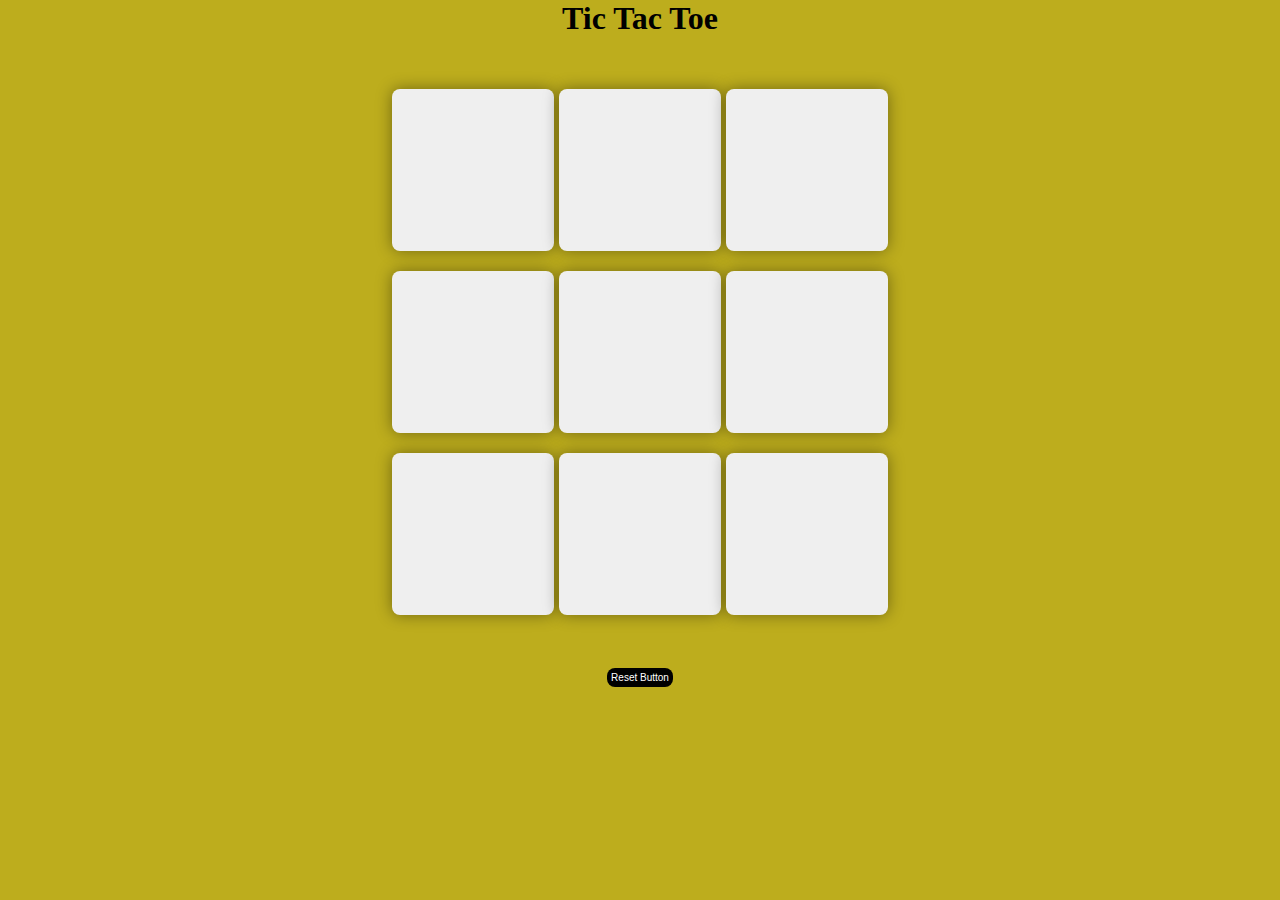
<file: index.html>
<!DOCTYPE html>
<html lang="en">
<head>
    <meta charset="UTF-8">
    <meta name="viewport" content="width=device-width, initial-scale=1.0">
    <title>Tic Tac Toe</title>
    <link rel="stylesheet" href="style.css">
</head>
<body>
    <main>
        <div class="msg-container hide">
            <p id="msg">Winner</p>
            <button id="new-game">New Game</button>
        </div>
        <h1>Tic Tac Toe</h1>
        <div class="container">
 
 <div class="game">
        <button class="box"></button>
        <button class="box"></button>
        <button class="box"></button>
        <button class="box"></button>
        <button class="box"></button>
        <button class="box"></button>
        <button class="box"></button>
        <button class="box"></button>
        <button class="box"></button>

 </div>
 </div>
 <button id="reset-btn">Reset Button</button>
    </main>
   <script src="myapp.js"></script>
</body>
</html>
</file>
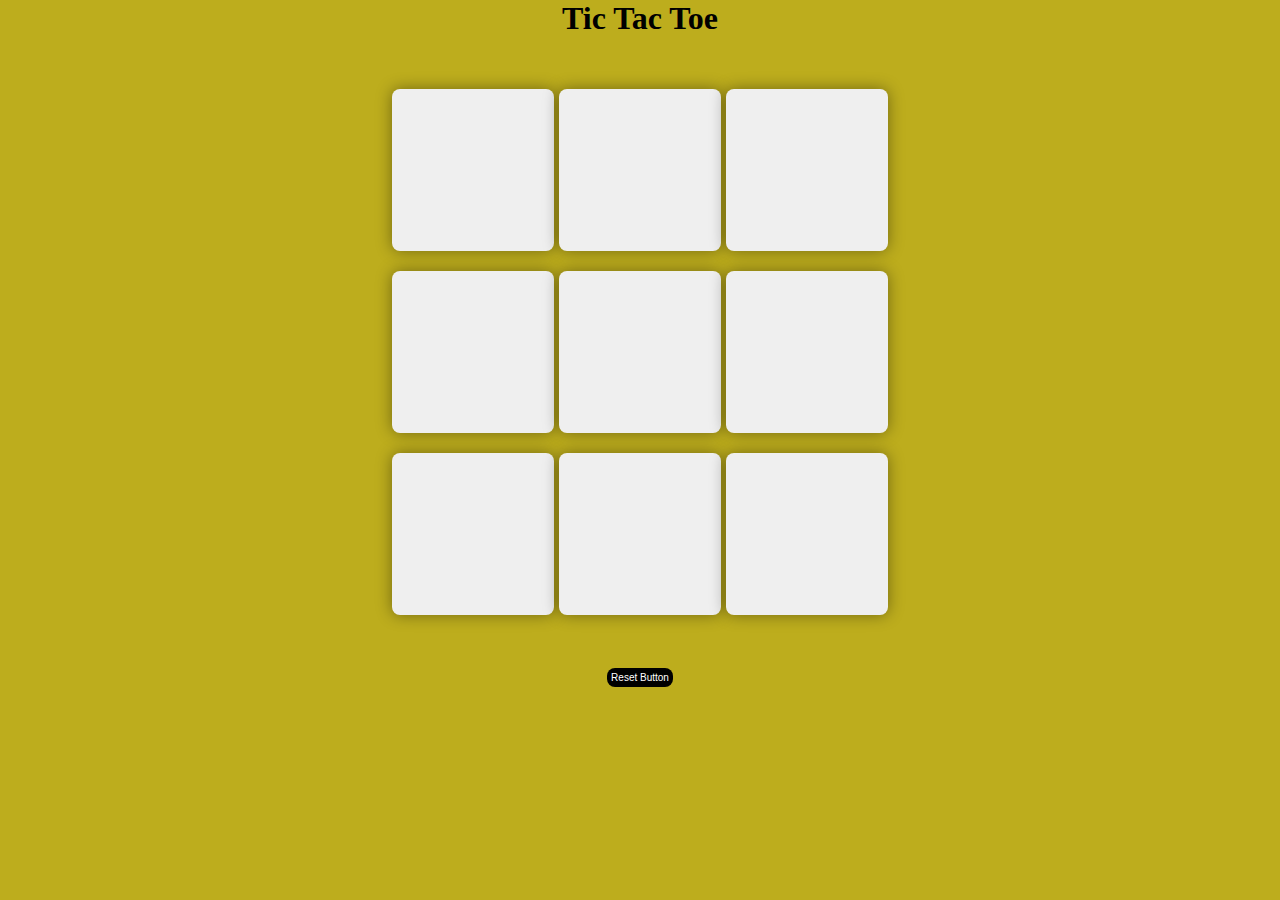
<file: Index (2).html>
<!DOCTYPE html>
<html lang="en">
<head>
    <meta charset="UTF-8">
    <meta name="viewport" content="width=device-width, initial-scale=1.0">
    <title>Tic Tac Toe</title>
    <link rel="stylesheet" href="style.css">
</head>
<body>
    <main>
        <div class="msg-container hide">
            <p id="msg">Winner</p>
            <button id="new-game">New Game</button>
        </div>
        <h1>Tic Tac Toe</h1>
        <div class="container">
 
 <div class="game">
        <button class="box"></button>
        <button class="box"></button>
        <button class="box"></button>
        <button class="box"></button>
        <button class="box"></button>
        <button class="box"></button>
        <button class="box"></button>
        <button class="box"></button>
        <button class="box"></button>

 </div>
 </div>
 <button id="reset-btn">Reset Button</button>
    </main>
   <script src="myapp.js"></script>
</body>
</html>
</file>
<file: style.css>
*{
    margin: 0;
    padding: 0;
}

body{
    text-align: center;
    background-color: rgb(189, 173, 29);
}

.container{
        height: 70vh;
        display: flex;
        justify-content: center;
        align-items: center;
}
.game{
    height: 60vmin;
    width: 60vmin;
    display: flex;
    flex-wrap: wrap;
    justify-content: center;
    align-items: center;
    gap: 5px
}

.box{
    height: 18vmin;
    width: 18vmin;
    border-radius: 8px;
    border: none;
    font-size: 8vmin;
    box-shadow: 0 0 16px rgba(0, 0, 0,0.4);
}

#reset-btn,#new-game{
    padding: 4px;
    background-color: black;
    font-size: 10px;
    color: white;
    cursor: pointer;
    border: none;
    border-radius: 8px;
}


.hide{
    display: none;
}
</file>
